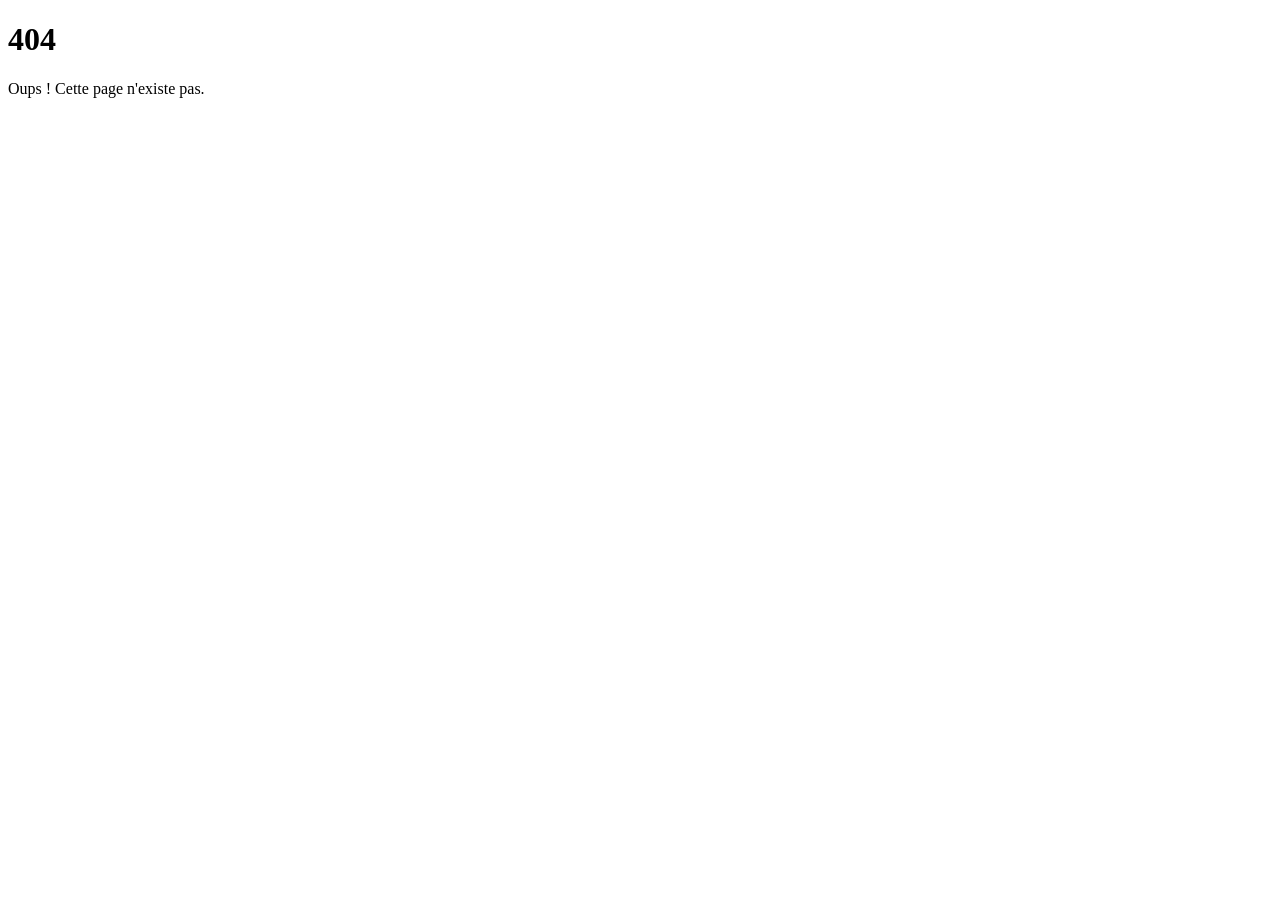
<file: index.html>
<!DOCTYPE html>
<html lang="fr">
<head>
    <meta charset="UTF-8">
    <title>404 - Page introuvable</title>
</head>
<body>
    <h1>404</h1>
    <p>Oups ! Cette page n'existe pas.</p>
</body>
</html>
</file>
